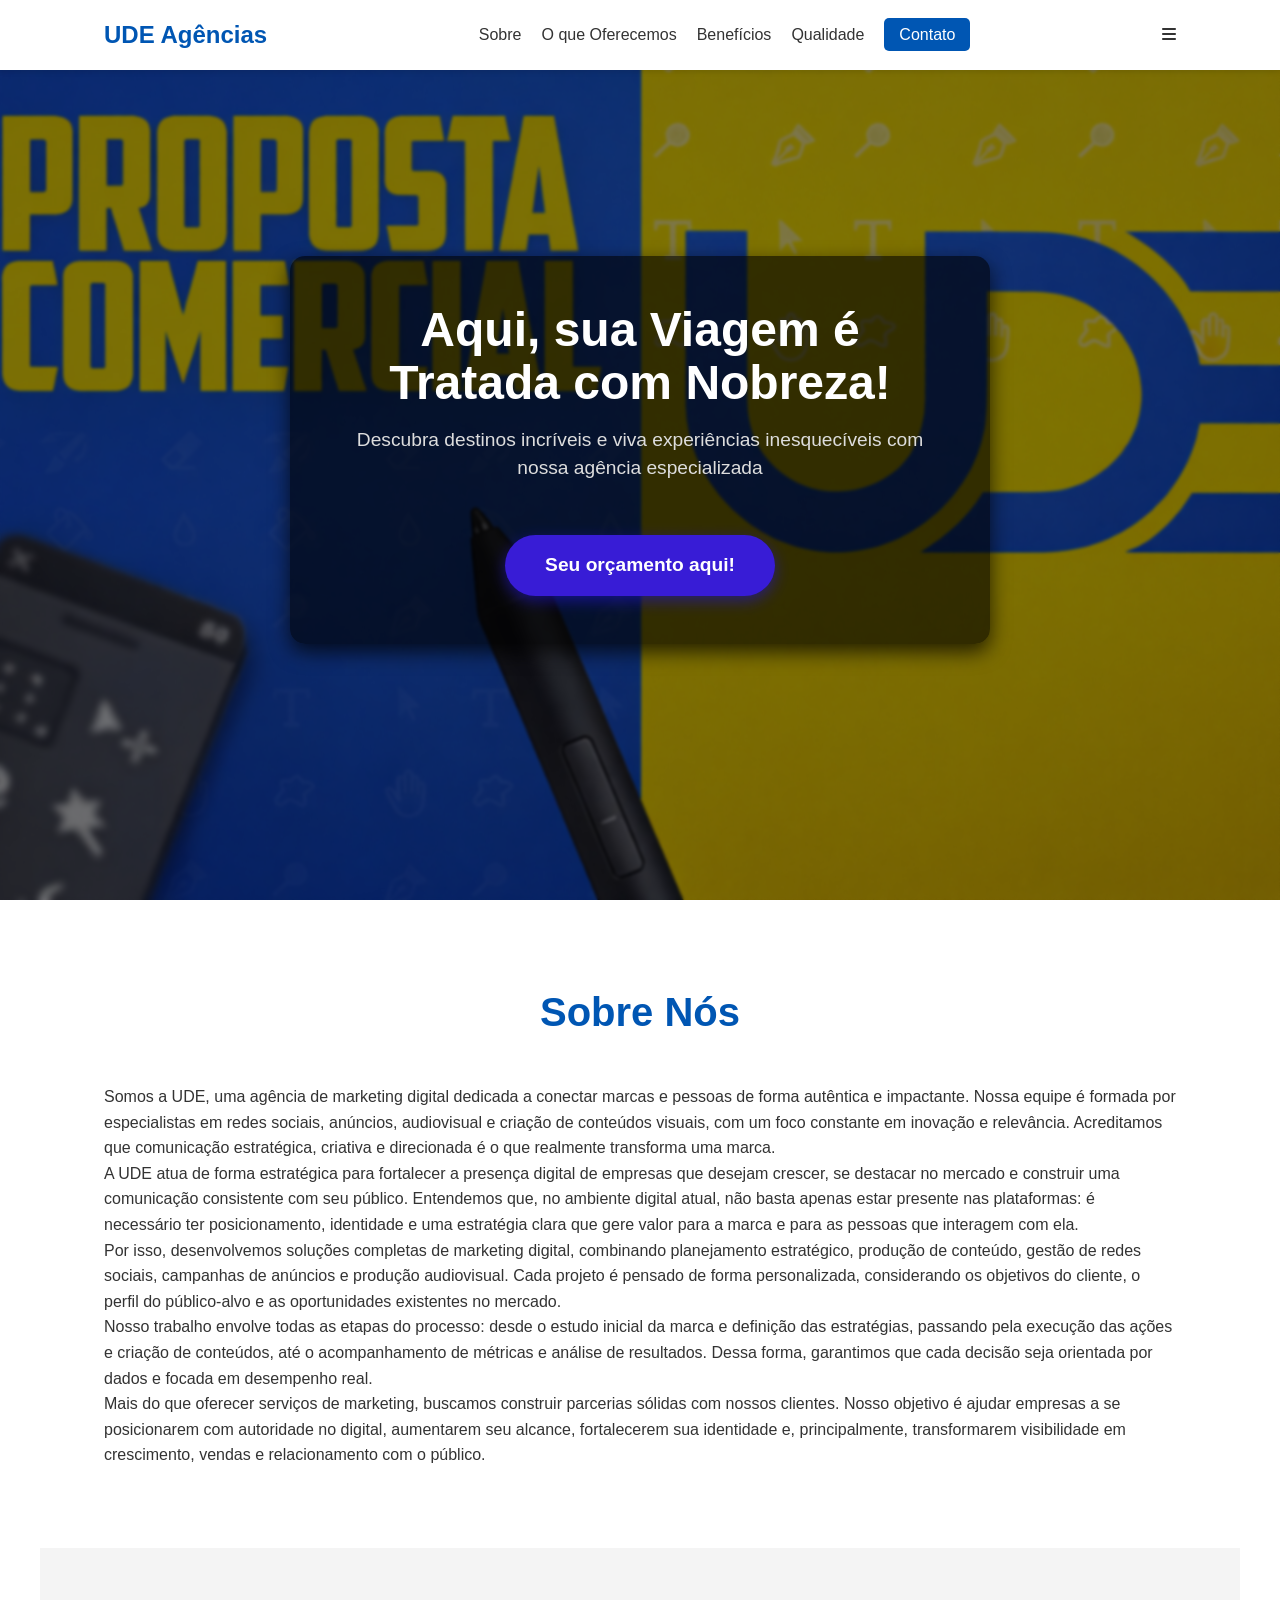
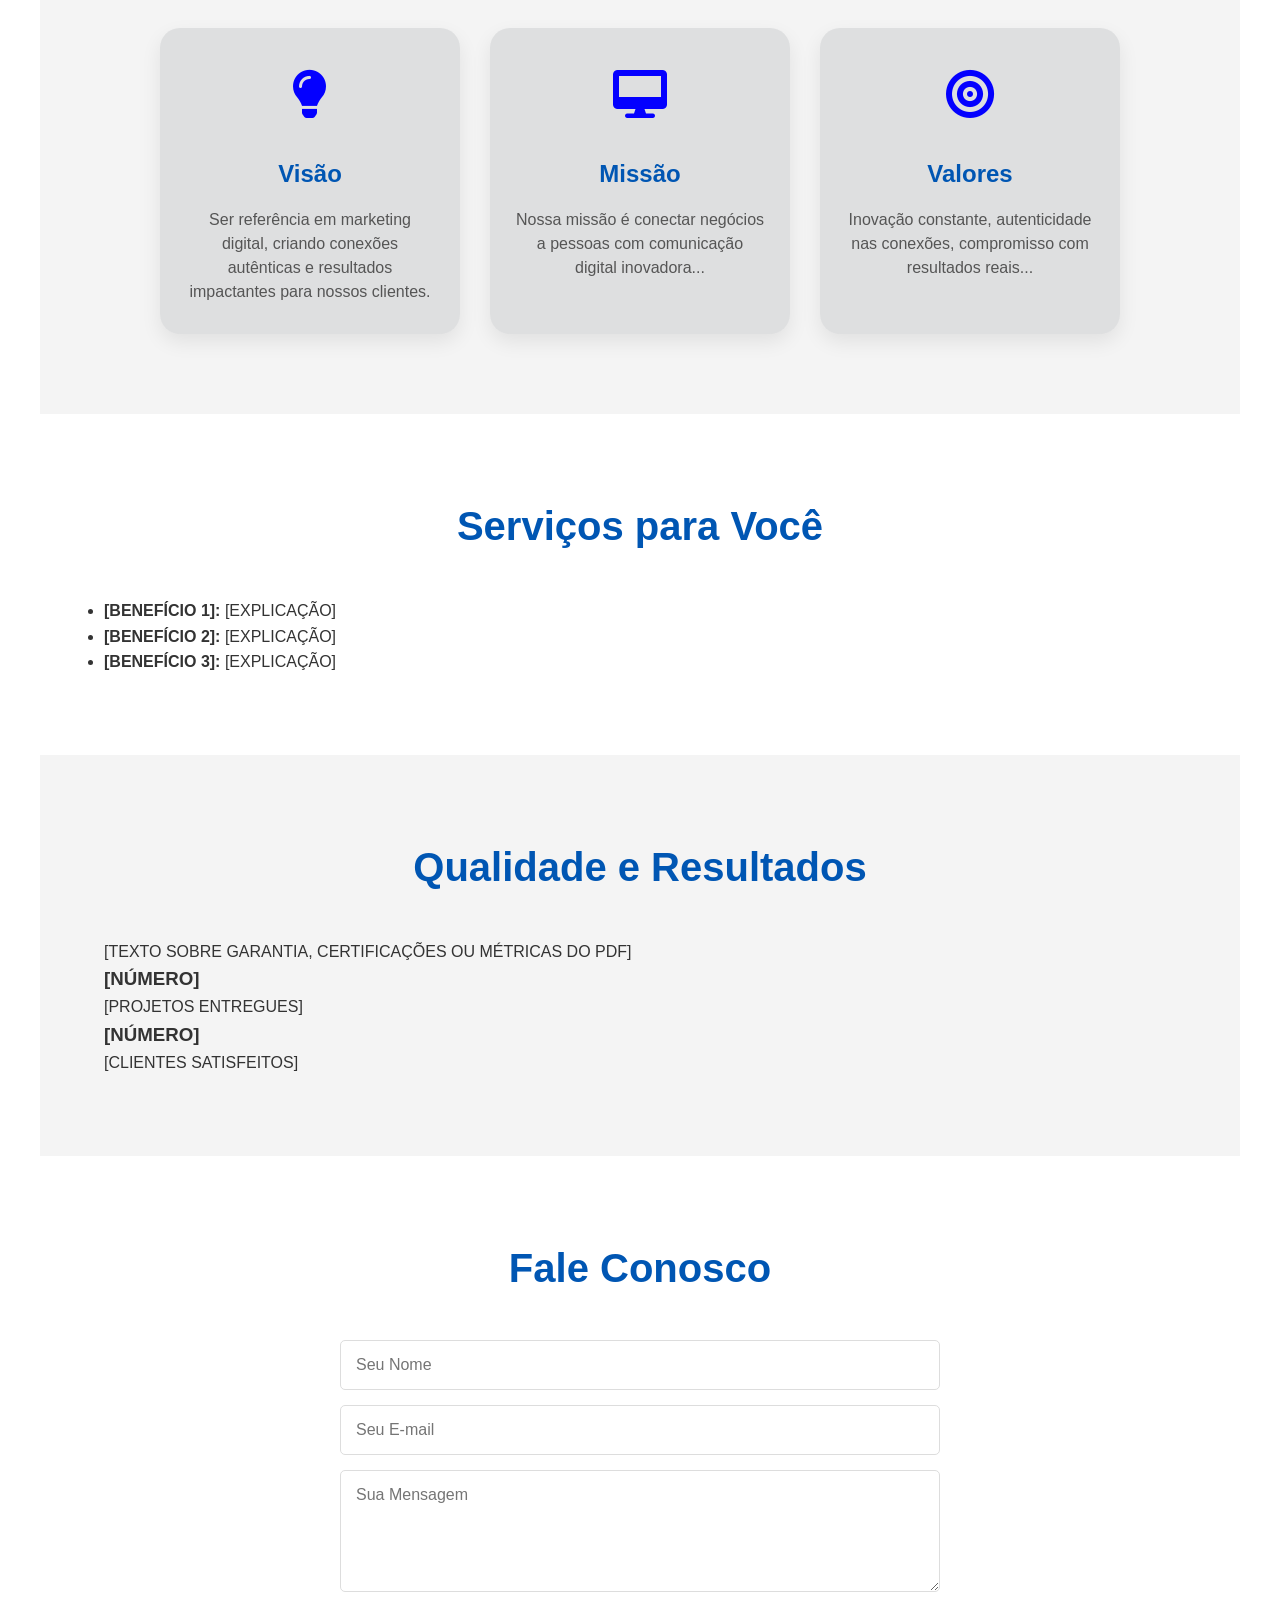
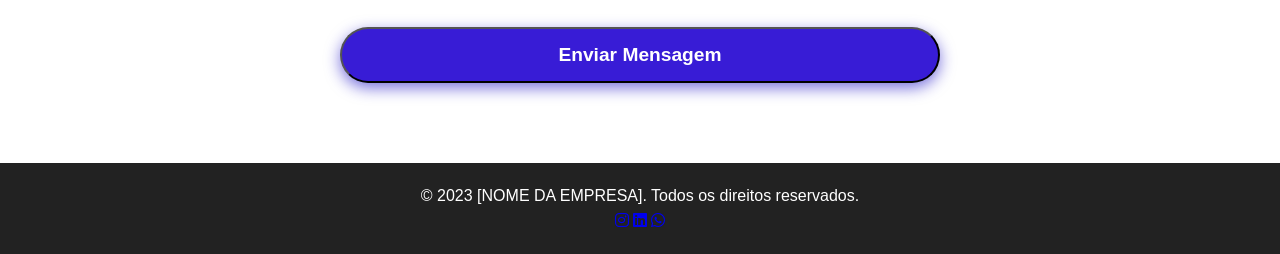
<file: inicial.html>
<!DOCTYPE html>
<html lang="pt-BR">
<head>
    <meta charset="UTF-8">
    <meta name="viewport" content="width=device-width, initial-scale=1.0">
    <title> UDE Agencias</title>
    <link rel="stylesheet" href="style.css">
    <!-- Ícones (opcional) -->
    <link rel="stylesheet" href="https://cdnjs.cloudflare.com/ajax/libs/font-awesome/6.0.0/css/all.min.css">
    <link rel="stylesheet" href="https://cdnjs.cloudflare.com/ajax/libs/font-awesome/6.0.0/css/all.min.css" />
</head>
<body>

    <!-- Navegação -->
    <header>
        <nav class="navbar">
            <div class="logo">UDE Agências</div>
            <ul class="nav-links">
                <li><a href="#sobre">Sobre</a></li>
                <li><a href="#servicos">O que Oferecemos</a></li>
                <li><a href="#beneficios">Benefícios</a></li>
                <li><a href="#qualidade">Qualidade</a></li>
                <li><a href="#contato" class="btn-nav">Contato</a></li>
            </ul>
            <div class="menu-toggle"><i class="fas fa-bars"></i></div>
        </nav>
    </header>

    <!-- Hero Section -->
   <section id="hero" class="hero">
  <div class="hero-content">
    <h1>Aqui, sua Viagem é Tratada com Nobreza!</h1>
    <p>Descubra destinos incríveis e viva experiências inesquecíveis com nossa agência especializada</p>
    <a href="#contato" class="btn-primary">Seu orçamento aqui!</a>
  </div>
</section>

    <!-- Sobre a Empresa -->
    <section id="sobre" class="section">
        <div class="container">
            <h2>Sobre Nós</h2>
            <p>Somos a UDE, uma agência de marketing digital dedicada a conectar marcas e pessoas de forma autêntica e impactante. Nossa equipe é formada por especialistas em redes sociais, anúncios, audiovisual e criação de conteúdos visuais, com um foco constante em inovação e relevância. Acreditamos que comunicação estratégica, criativa e direcionada é o que realmente transforma uma marca.

<br>A UDE atua de forma estratégica para fortalecer a presença digital de empresas que desejam crescer, se destacar no mercado e construir uma comunicação consistente com seu público. Entendemos que, no ambiente digital atual, não basta apenas estar presente nas plataformas: é necessário ter posicionamento, identidade e uma estratégia clara que gere valor para a marca e para as pessoas que interagem com ela.

<br>Por isso, desenvolvemos soluções completas de marketing digital, combinando planejamento estratégico, produção de conteúdo, gestão de redes sociais, campanhas de anúncios e produção audiovisual. Cada projeto é pensado de forma personalizada, considerando os objetivos do cliente, o perfil do público-alvo e as oportunidades existentes no mercado.

<br>Nosso trabalho envolve todas as etapas do processo: desde o estudo inicial da marca e definição das estratégias, passando pela execução das ações e criação de conteúdos, até o acompanhamento de métricas e análise de resultados. Dessa forma, garantimos que cada decisão seja orientada por dados e focada em desempenho real.

<br>Mais do que oferecer serviços de marketing, buscamos construir parcerias sólidas com nossos clientes. Nosso objetivo é ajudar empresas a se posicionarem com autoridade no digital, aumentarem seu alcance, fortalecerem sua identidade e, principalmente, transformarem visibilidade em crescimento, vendas e relacionamento com o público.


        
            </p>
            
        </div>
    </section>

  <section id="servicos" class="section bg-light">
   <div class="services-grid icons-top">
  <div class="service-card">
    <div class="icon"><i class="fas fa-lightbulb"></i></div>
    <h3>Visão</h3>
    <p>Ser referência em marketing digital, criando conexões autênticas e resultados impactantes para nossos clientes.</p>
  </div>
  <div class="service-card">
    <div class="icon"><i class="fas fa-desktop"></i></div>
    <h3>Missão</h3>
    <p>Nossa missão é conectar negócios a pessoas com comunicação digital inovadora...</p>
  </div>
  <div class="service-card">
    <div class="icon"><i class="fas fa-bullseye"></i></div>
    <h3>Valores</h3>
    <p>Inovação constante, autenticidade nas conexões, compromisso com resultados reais...</p>
  </div>
</div>
</section>

    <!-- Benefícios -->
    <section id="beneficios" class="section">
        <div class="container">
            <h2>Serviços para Você</h2>
            <ul class="benefits-list">
                <li><strong>[BENEFÍCIO 1]:</strong> [EXPLICAÇÃO]</li>
                <li><strong>[BENEFÍCIO 2]:</strong> [EXPLICAÇÃO]</li>
                <li><strong>[BENEFÍCIO 3]:</strong> [EXPLICAÇÃO]</li>
            </ul>
        </div>
    </section>

    <!-- Qualidade de Trabalho -->
    <section id="qualidade" class="section bg-light">
        <div class="container">
            <h2>Qualidade e Resultados</h2>
            <p>[TEXTO SOBRE GARANTIA, CERTIFICAÇÕES OU MÉTRICAS DO PDF]</p>
            <div class="stats">
                <div class="stat-item">
                    <h3>[NÚMERO]</h3>
                    <p>[PROJETOS ENTREGUES]</p>
                </div>
                <div class="stat-item">
                    <h3>[NÚMERO]</h3>
                    <p>[CLIENTES SATISFEITOS]</p>
                </div>
            </div>
        </div>
    </section>

    <!-- Contato -->
    <section id="contato" class="section">
        <div class="container">
            <h2>Fale Conosco</h2>
            <form class="contact-form">
                <input type="text" placeholder="Seu Nome" required>
                <input type="email" placeholder="Seu E-mail" required>
                <textarea placeholder="Sua Mensagem" rows="5" required></textarea>
                <button type="submit" class="btn-primary">Enviar Mensagem</button>
            </form>
        </div>
    </section>

    <!-- Rodapé -->
    <footer>
        <div class="container">
            <p>&copy; 2023 [NOME DA EMPRESA]. Todos os direitos reservados.</p>
            <div class="social-links">
                <a href="#"><i class="fab fa-instagram"></i></a>
                <a href="#"><i class="fab fa-linkedin"></i></a>
                <a href="#"><i class="fab fa-whatsapp"></i></a>
            </div>
        </div>
    </footer>

    <script src="script.js"></script>
</body>
</html>
</file>
<file: style.css>
/* Variáveis de Cores - ADICIONE AQUI AS CORES DO SEU PDF */
:root {
    --cor-primaria: #0056b3; /* Exemplo: Azul */
    --cor-secundaria: #f4f4f4; /* Exemplo: Cinza Claro */
    --cor-texto: #333333;
    --cor-fundo: #ffffff;
    --cor-destaque: #ff9800; /* Exemplo: Laranja para botões */
}
.imagem-container img {
    width: 100%;
    height: auto;
    border-radius: 10px;
    box-shadow: 0 6px 15px rgba(0,0,0,0.2);
    display: block;
    margin: 0 auto;
    max-width: 100%;
}
* {
    margin: 0;
    padding: 0;
    box-sizing: border-box;
    font-family: 'Segoe UI', Tahoma, Geneva, Verdana, sans-serif;
}

body {
    color: var(--cor-texto);
    line-height: 1.6;
}

/* Header e Navegação */
header {
    background: var(--cor-fundo);
    box-shadow: 0 2px 5px rgba(0,0,0,0.1);
    position: fixed;
    width: 100%;
    top: 0;
    z-index: 1000;
}

@media ( max-width: 768px) {
    header{
        width: 40%;
        background-color: #f7f6f4;
    }

}

.navbar {
    display: flex;
    justify-content: space-between;
    align-items: center;
    padding: 1rem 5%;
    max-width: 1200px;
    margin: 0 auto;
}

.logo {
    font-size: 1.5rem;
    font-weight: bold;
    color: var(--cor-primaria);
}

.nav-links {
    display: flex;
    list-style: none;
}

.nav-links li {
    margin-left: 20px;
}

.nav-links a {
    text-decoration: none;
    color: var(--cor-texto);
    font-weight: 500;
    transition: color 0.3s;
}

.nav-links a:hover {
    color: var(--cor-primaria);
}

.btn-nav {
    background: var(--cor-primaria);
    color: white !important;
    padding: 8px 15px;
    border-radius: 5px;
}

/* Hero Section */
.hero {
    background: linear-gradient(rgba(0,0,0,0.6), rgba(0,0,0,0.6)), url('https://via.placeholder.com/1920x1080'); /* Substitua pela imagem do PDF */
    background-size: cover;
    background-position: center;
    height: 100vh;
    display: flex;
    align-items: center;
    justify-content: center;
    text-align: center;
    color: white;
    padding-top: 60px;
}

.hero h1 {
    font-size: 3rem;
    margin-bottom: 1rem;
}

.btn-primary {
    display: inline-block;
    background: var(--cor-destaque);
    color: white;
    padding: 12px 30px;
    text-decoration: none;
    border-radius: 5px;
    font-weight: bold;
    margin-top: 20px;
    transition: transform 0.3s;
}

.btn-primary:hover {
    transform: scale(1.05);
}

/* Seções Gerais */
.section {
    padding: 80px 5%;
    max-width: 1200px;
    margin: 0 auto;
}

.bg-light {
    background-color: var(--cor-secundaria);
}

h2 {
    text-align: center;
    margin-bottom: 40px;
    color: var(--cor-primaria);
    font-size: 2.5rem;
}

/* Grid de Serviços */
.services-grid {
    display: grid;
    grid-template-columns: repeat(auto-fit, minmax(250px, 1fr));
    gap: 30px;
}

.service-card {
    background: white;
    padding: 30px;
    border-radius: 10px;
    box-shadow: 0 4px 6px rgba(0,0,0,0.1);
    text-align: center;
}

/* Formulário */
.contact-form {
    max-width: 600px;
    margin: 0 auto;
    display: flex;
    flex-direction: column;
    gap: 15px;
}

.contact-form input, .contact-form textarea {
    padding: 15px;
    border: 1px solid #ddd;
    border-radius: 5px;
    font-size: 1rem;
}

/* Footer */
footer {
    background: #222;
    color: white;
    text-align: center;
    padding: 20px;
}

/* Responsividade Mobile */
@media (max-width: 768px) {
    .nav-links {
        display: none;
        flex-direction: column;
        position: absolute;
        top: 60px;
        right: 0;
        background: white;
        width: 100%;
        text-align: center;
        box-shadow: 0 5px 5px rgba(0,0,0,0.1);
    }

    .nav-links.active {
        display: flex;
    }

    .nav-links li {
        margin: 15px 0;
    }

    .hero h1 {
        font-size: 2rem;
    }
}
.hero {
  position: relative;
  height: 100vh;
  min-height: 550px;
  background: url('site.jpg') center center/cover no-repeat;
  display: flex;
  justify-content: center;
  align-items: center;
  padding: 20px;
  box-sizing: border-box;
  color: white;
  overflow: hidden;
  background-size: cover;
}

/* Camada para escurecer e desfocar o fundo */
.hero::before {
  content: "";
  position: absolute;
  inset: 0;
  background-color: rgba(0, 0, 0, 0.5);
  backdrop-filter: blur(1.5px);
  -webkit-backdrop-filter: blur(1.5px);
  z-index: 1;
}

/* Conteúdo central em destaque */
.hero-content {
  position: relative;
  max-width: 700px;
  background-color: rgba(0, 0, 0, 0.6);
  padding: 3rem 3.5rem;
  border-radius: 15px;
  box-shadow: 0 8px 20px rgba(0, 0, 0, 0.7);
  text-align: center;
  z-index: 2;
}

.hero-content h1 {
  font-size: 3rem;
  font-weight: 900;
  margin-bottom: 1rem;
  color: #fff;
  line-height: 1.1;
}

.hero-content p {
  font-size: 1.2rem;
  color: #ddd;
  margin-bottom: 2rem;
  line-height: 1.5;
}

/* Botão chamativo arredondado */
.btn-primary {
  background-color: #381cd6; /* verde vibrante */
  color: white;
  font-weight: 700;
  font-size: 1.2rem;
  padding: 15px 40px;
  border-radius: 40px;
  text-decoration: none;
  display: inline-block;
  transition: background-color 0.3s ease;
  box-shadow: 0 5px 15px rgba(32, 20, 199, 0.6);
}

.btn-primary:hover,
.btn-primary:focus {
  background-color: #2434c7;
  box-shadow: 0 8px 23px rgba(43, 22, 230, 0.9);
  cursor: pointer;
}

/* Responsivo */
@media (max-width: 768px) {
  .hero-content {
    max-width: 90vw;
    padding: 2rem 2rem;
  }

  .hero-content h1 {
    font-size: 2rem;
  }

  .hero-content p {
    font-size: 1rem;
  }

  .btn-primary {
    font-size: 1rem;
    padding: 12px 30px;
  }
}


.btn-primary:hover {
    background-color: #30adf5;
    box-shadow: 0 10px 20px rgba(5, 165, 228, 0.342);
}
/* Container da seção */
.bg-light {
    background-color: var(--cor-secundaria);
}

/* Grid dos cards */
.services-grid.icons-top {
    display: flex;
    gap: 30px;
    justify-content: center;
    flex-wrap: wrap;
}

/* Card individual */
.service-card {
    background: white;
    padding: 30px 25px;
    border-radius: 15px;
    box-shadow: 0 4px 12px rgba(0,0,0,0.1);
    width: 300px;
    text-align: center;
    display: flex;
    flex-direction: column;
    align-items: center;
}

/* Ícone centralizado no topo */
.icon {
    font-size: 3rem;
    color: var(--cor-primaria);
    margin-bottom: 20px;
}

/* Título */
.service-card h3 {
    font-size: 1.6rem;
    color: var(--cor-primaria);
    margin-bottom: 15px;
    font-weight: 700;
}

/* Descrição */
.service-card p {
    font-size: 1rem;
    color: #555;
    line-height: 1.5;
}
@keyframes fadeInUp {
  0% {
    opacity: 0;
    transform: translateY(30px);
  }
  100% {
    opacity: 1;
    transform: translateY(0);
  }
}

.service-card {
  opacity: 0;
  transform: translateY(30px);
  animation-fill-mode: forwards;
  animation-duration: 0.6s;
  animation-timing-function: ease-out;
  /* Inicialmente invisível, animará via JS */
  transition: box-shadow 0.3s ease;
}

/* Quando a classe .is-visible for adicionada, anima os cards */
.service-card.is-visible {
  animation-name: fadeInUp;
  opacity: 1;
  transform: translateY(0);
}

/* Efeito de hover para dar feedback ao usuário */
.service-card:hover {
  box-shadow: 0 18px 24px rgba(12, 26, 216, 0.479);
  transform: translateY(-5px);
  transition: all 0.3s ease;
  cursor: pointer;
}
.services-grid.icons-top {
  display: flex;
  gap: 30px;
  justify-content: center;
  flex-wrap: wrap;
}

.service-card {
  background: white;
  padding: 30px 25px;
  border-radius: 15px;
  box-shadow: 0 4px 12px rgba(0,0,0,0.1);
  width: 300px;
  text-align: center;
  display: flex;
  flex-direction: column;
  align-items: center;
  color: #003f8a; /* Azul escuro para títulos e ícones */
}

.icon {
  font-size: 3rem;
  color: #0400ff; /* amarelo vibrante igual imagem */
  margin-bottom: 20px;
}

.service-card h3 {
  font-size: 1.6rem;
  margin-bottom: 15px;
  font-weight: 700;
}

.service-card p {
  font-size: 1rem;
  color: #073763; /* Azul mais suave para o texto */
  line-height: 1.5;
}
.services-section {
  padding: 60px 20px;
  max-width: 1200px;
  margin: 40px auto;
}

.services-section h2 {
  text-align: center;
  font-size: 2.8rem;
  margin-bottom: 40px;
  color: var(--cor-primaria, #2f21b9);
  font-weight: 700;
  font-family: 'Segoe UI', Tahoma, Geneva, Verdana, sans-serif;
}

/* Grid com espaçamento */
.services-grid {
  display: grid;
  grid-template-columns: repeat(auto-fit, minmax(280px, 1fr));
  gap: 40px;
}

/* Card individual */
.service-card {
  background: rgba(163, 166, 167, 0.267);
  border-radius: 20px;
  padding: 30px 25px;
  box-shadow: 0 8px 20px rgba(0,0,0,0.08);
  text-align: center;
  cursor: pointer;
  transition: 
    transform 0.35s cubic-bezier(0.4, 0, 0.2, 1),
    box-shadow 0.35s cubic-bezier(0.4, 0, 0.2, 1);
  opacity: 0;
  transform: translateY(40px);
  outline-offset: 3px;
  outline-color: #1e11d188;
}

/* Aparece com fade-in e subida */
.service-card.is-visible {
  opacity: 1;
  transform: translateY(0);
}

/* Hover e foco */
.service-card:hover,
.service-card:focus {
  box-shadow: 0 16px 40px rgba(5, 19, 223, 0.514);
  transform: translateY(-10px) rotate(-1.5deg) scale(1.05);
  outline: none;
}

/* Círculo da imagem */
.icon-circle {
  width: 120px;
  height: 120px;
  border-radius: 50%;
  background: #f0f4ff;
  box-shadow: 0 6px 15px rgba(20, 5, 231, 0.534);
  margin: 0 auto 25px;
  display: flex;
  justify-content: center;
  align-items: center;
  transition: box-shadow 0.35s ease;
}

.service-card:hover .icon-circle,
.service-card:focus .icon-circle {
  box-shadow: 0 12px 30px rgba(10, 24, 226, 0.514);
}

/* Imagem dentro do círculo */
.icon-circle img {
  width: 80px;
  height: 80px;
  border-radius: 50%;
  object-fit: contain;
  user-select: none;
}

/* Título */
.service-card h3 {
  font-size: 1.5rem;
  margin-bottom: 15px;
  font-weight: 700;
  color: var(--cor-primaria, #2f21b9);
  font-family: 'Segoe UI', Tahoma, Geneva, Verdana, sans-serif;
}

/* Parágrafo */
.service-card p {
  font-size: 1rem;
  color: #555;
  line-height: 1.5;
  user-select: none;
}

/* Responsividade */
@media (max-width: 768px) {
  .services-grid {
    grid-template-columns: 1fr 1fr;
    gap: 30px;
  }

  .icon-circle {
    width: 100px;
    height: 100px;
  }

  .icon-circle img {
    width: 60px;
    height: 60px;
  }
}

@media (max-width: 480px) {
  .services-grid {
    grid-template-columns: 1fr;
  }
}
</file>
